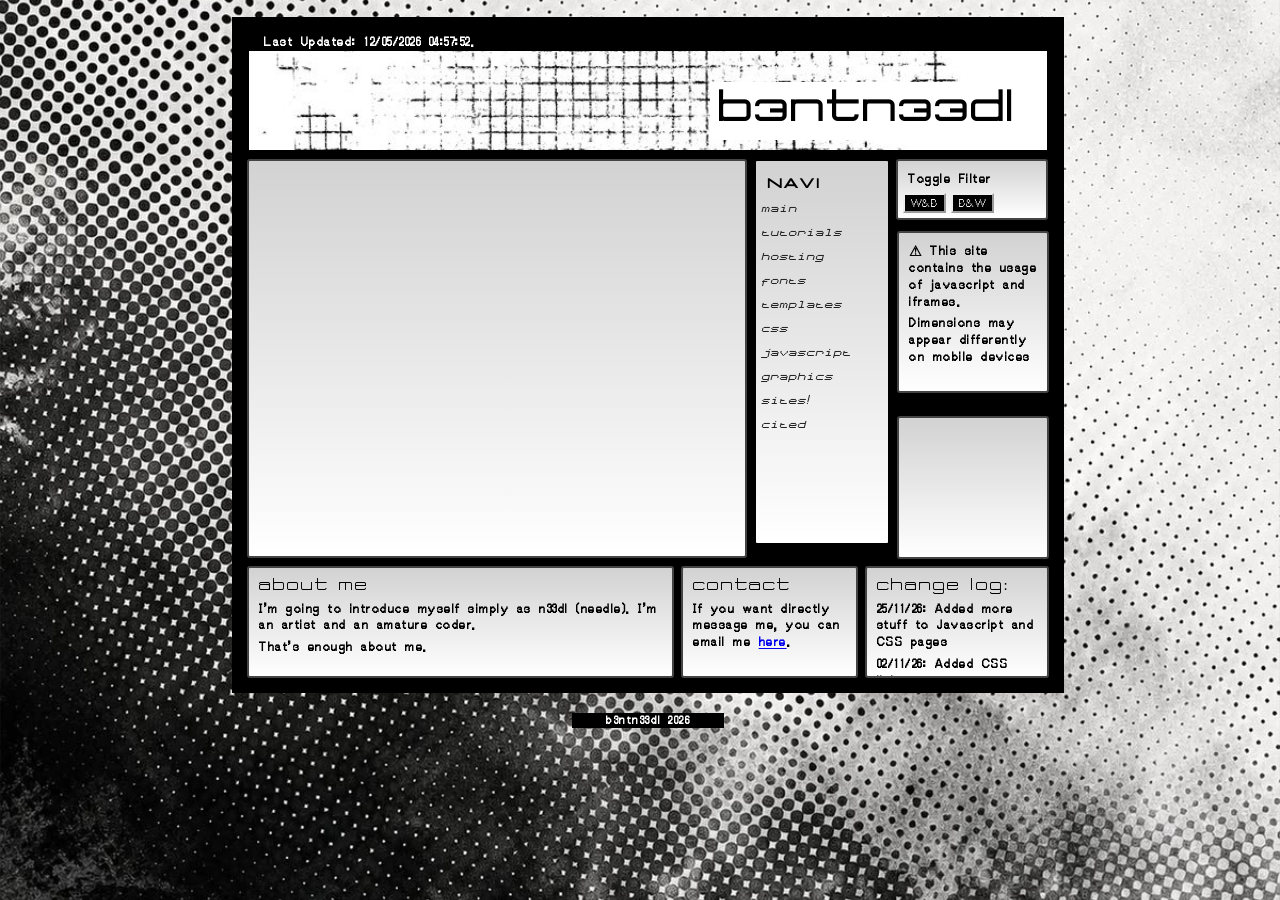
<file: index.html>
<!DOCTYPE html>
<html>
<head>
	<meta charset="utf-8">
	<link href="style.css" rel="stylesheet" type="text/css" media="all">
	<meta name="viewport" content="width=device-width, initial-scale=1">
	<title>b3ntn33dl</title>
	<link rel="icon" type="image/x-icon" href="pins.gif">

</head>
<body>

	<div class="container">

		<header>
 <p style="margin: 0px;color: #fff; background-color: #000;"> &nbsp; Last Updated: <script>document.write(document.lastModified);</script>.  </p>

</p>
			
			<span>b3ntn33dl</span>
			
		</header>
		

		
		<section class="half" id="main">
			
			<iframe src="https://b3ntn33dl.github.io/inner/main" width="100%" height="100%" name="poop"></iframe>

			
				
		
		</section>
			
			
					<div class="navi" class="small">
			<nav>
				<h3>NAVI</h3>
				<a href="/inner/main.html" target="poop">Main</a>
				<a class="tooltip" href="/inner/tuts.html" target="poop">Tutorials <span>Navigating HTML and site building, ect.</span></a>
				<a class="tooltip" href="/inner/hosting.html" target="poop">Hosting <span>Site hosters and their pros and cons</span></a>
				<a class="tooltip" href="/inner/fonts.html" target="poop">Fonts <span>Where to find fonts and how to convert them</span></a>
				<a class="tooltip"href="/inner/templates.html" target="poop">Templates <span>Where to find templates</span></a>
				<a class="tooltip" href="/inner/css.html" target="poop">CSS <span>Various CSS tags and how to utilize them</span></a>
				<a class="tooltip" href="/inner/js.html" target="poop">Javascript <span>Showcasing widgets involving <br> javascript and other things utilizing JS</span></a>
				<a class="tooltip" href="/inner/404.html" target="poop">Graphics <span>Graphics sites</span></a>
				<a class="tooltip" href="/inner/sites.html" target="poop">Sites! <span>Other sites to check out!</span></a>
				<a class="tooltip" href="/inner/cited.html" target="poop"> Cited <span>What I've used to develop the site</span></a>

<p>&nbsp;</p>
			<br><br><br><br><br>
			</nav>
		
		</div>
	
			<div class="important" class="small">
			
			<section>
				
								

<p>&#9888; This site contains the usage of javascript and iframes.
	</p>				
				<p>Dimensions may appear differently on mobile devices</p>
				<br>
				</section>
			</div>
			
			
			<div class="themetog">
			<section>
			<p>Toggle Filter</p>
				<button type="button" id="normal">W&B</button>
				<button type="button" id="grayscale">B&W</button>
			</section>
			</div>
			
			<div class="ad">
		<section>
			<center>
		<iframe width="125" height="125" style="border:none" src="https://nvlk.dimden.dev/" name="neolink"></iframe>
			</center>
				</section>
		</div>
		
	
		
		
				
	<section class="half" id="me">
<h2>about me</h2>
		<p>I'm going to introduce myself simply as n33dl (needle). I'm an artist and an amature coder. </p>
		<p>That's enough about me.</p>
			</section>
		
		
		
		<section class="contact" class="half">
			<h2>Contact</h2>
			<p>If you want directly message me, you can email me <a href="mailto:greenapples420@proton.me">here</a>.</p>

		</section>
		
		<section class="log" id="log" class="half">
			<h2>Change log:</h2>
			
			<p>25/11/26: Added  more stuff to  Javascript and CSS pages </p>
			
			<p>02/11/26: Added CSS link</p>
			
			<p>29/10/26: Adjusted margins for smaller devices</p>
			
			<p>27/10/26: Github created</p>

			<p>??/??/??: Hiatus</p>
			
			<p>17/07/26: Site created</p>
			
			
		</section>
		
	</div>
<br>
	<footer>
		<center>
		<span><p style="background-color: #000; color: #fff; width: 12%;">b3ntn33dl 2026</p>
			
			</span>
		</center>
			</footer>
<script>
const root = document.querySelector('html')

document.querySelector('#grayscale').addEventListener('click', () => {
  root.style.filter = 'invert()'
})

document.querySelector('#normal').addEventListener('click', () => {
  root.style.filter = ''
})
</script>
	
	
	
	
	
	<script>


left = 37,up = 38, right = 39,down = 40

$(document).keydown(function(e) {
switch(e.which) {
    case 37:
    $( "#prev" ).click();
    break;

    case 38:
    $( "#prev" ).click();
    break;

    case 39:
    $( "#next" ).click();
    break;

    case 40:
    $( "#next" ).click();
    break;

    default: return;
}
e.preventDefault();

});

</script>

	<script>
	var tooltips = document.querySelectorAll('.tooltip span');
window.onmousemove = function (e) {
var x = (e.clientX + 20) + 'px',
y = (e.clientY + 20) + 'px';
for (var i = 0; i < tooltips.length; i++) {
tooltips[i].style.top = y;
tooltips[i].style.left = x; } };
	</script>
	
	
	
</body>
</html>
</file>
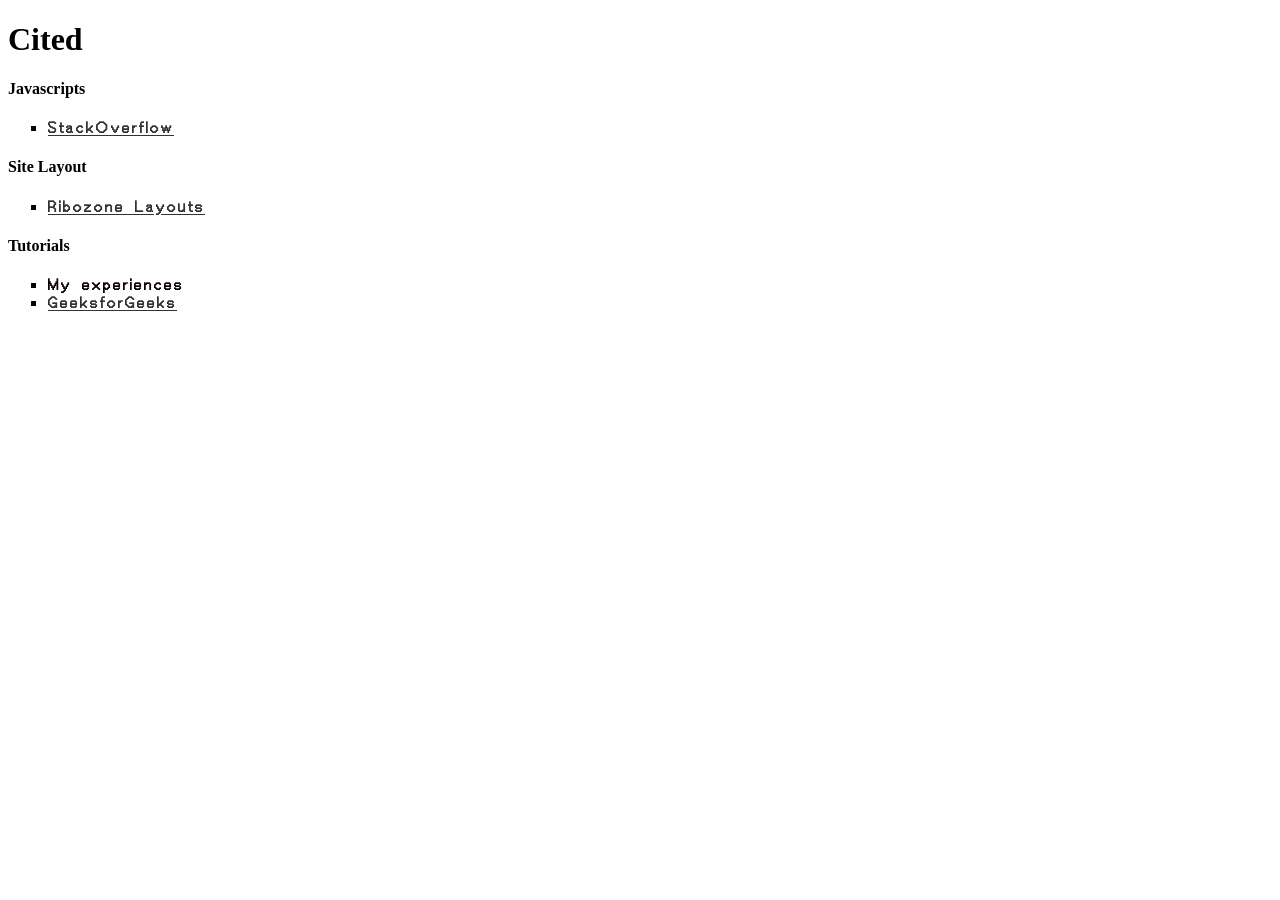
<file: inner/cited.html>
<!DOCTYPE html>
<html lang="en">
    <head>
                <link href="style.css" rel="stylesheet" type="text/css" media="all">

        <meta charset="UTF-8" />
        <title>Title</title>
    </head>
    <body>
        
        <h1>Cited</h1>
        
        
        <h4>Javascripts</h4>
        
         <ul>
        <li><a href="https://stackoverflow.com" target="_blank">StackOverflow</a></li>
        </ul>
        
        
         <h4>Site Layout</h4>
        
         <ul>
        <li><a href="https://ribo.zone/free/layouts/" target="_blank">Ribozone Layouts</a></li>
        </ul>
        
        

        <h4>Tutorials</h4>
        <ul>
<li>My experiences</li>
<li><a href="https://www.geeksforgeeks.org/" target="_blank">GeeksforGeeks</a></li>
        </ul>
    </body>
</html>

<style>
    li {
      font-size: 17px;
        letter-spacing: 1px;
    }
    
    a:hover {
	letter-spacing: 1.7px;
	background-color: rgba(199, 0, 0, 0.25);      
    }
    
</style>
</file>
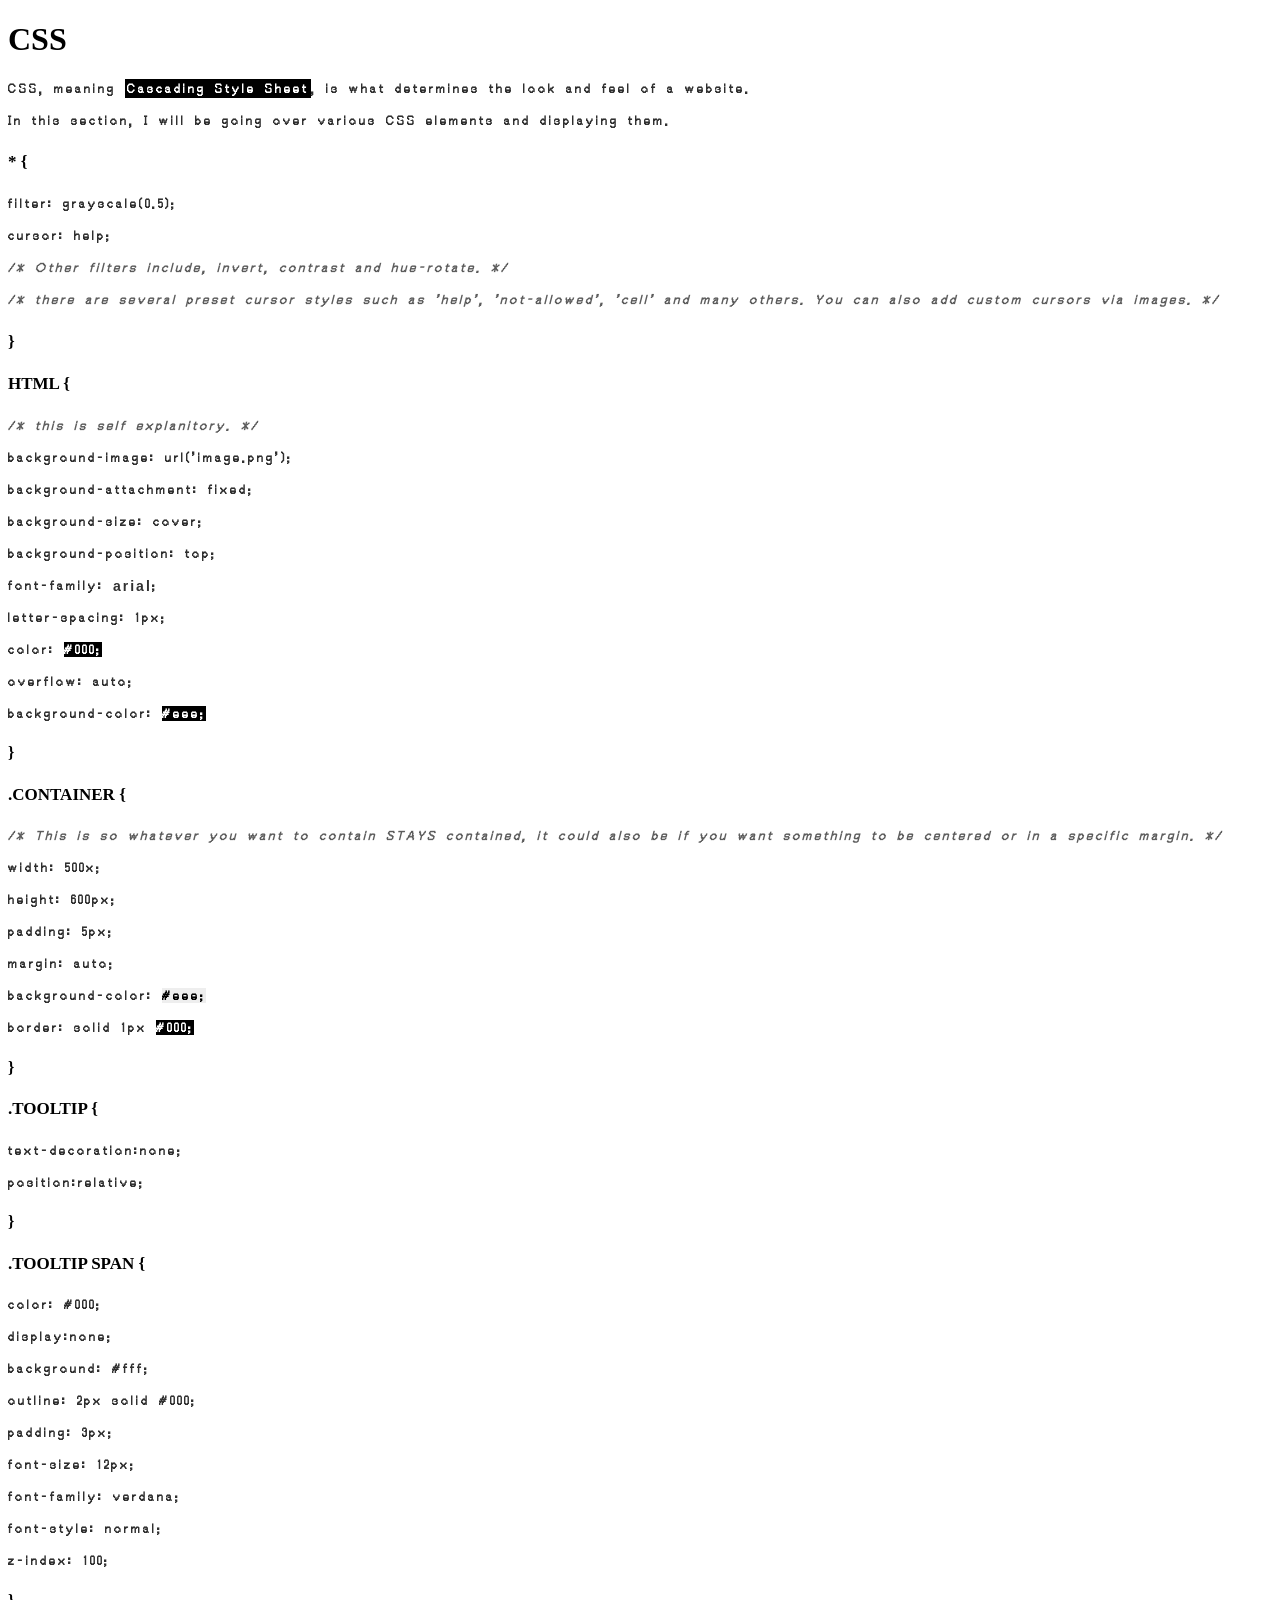
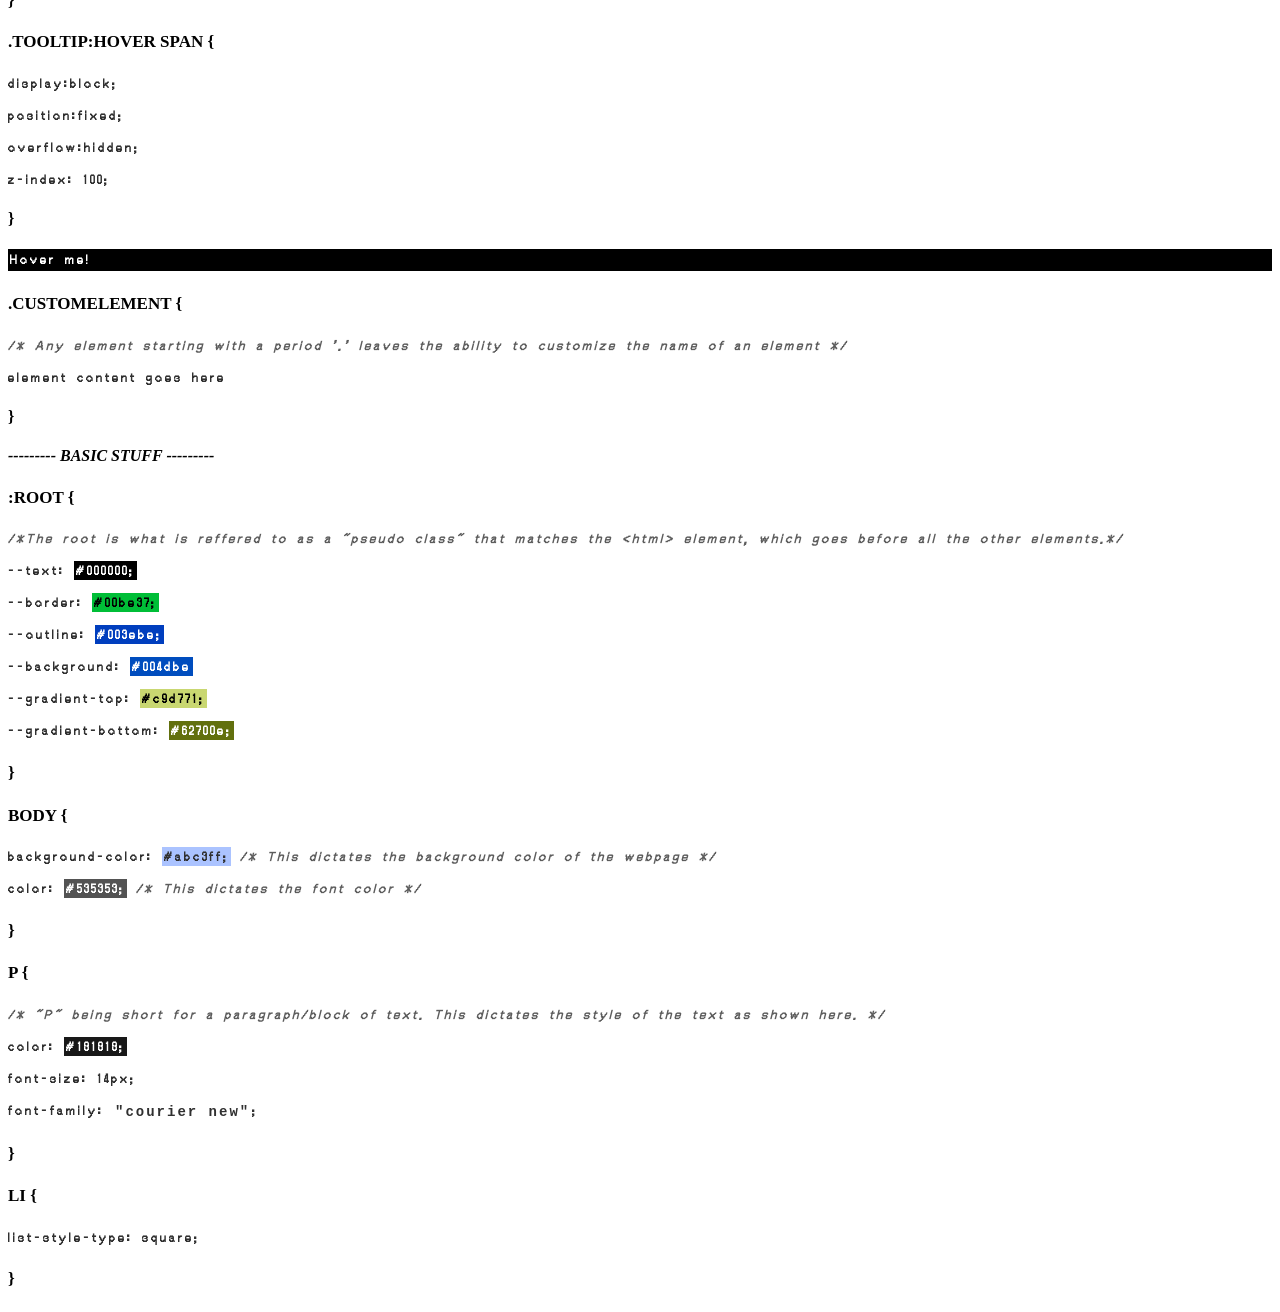
<file: inner/css.html>
<!DOCTYPE html>
<html lang="en">
    <head>
                <link href="style.css" rel="stylesheet" type="text/css" media="all">

        <meta charset="UTF-8" />
        <title>hi</title>
    </head>
    <body>
        
        
        <h1>CSS</h1>
        
        <p>CSS, meaning <hi id="em">Cascading Style Sheet</hi>, is what determines the look and feel of a website.</p>
		
    <p>In this section, I will be going over various CSS elements and displaying them.</p>

      
    
        <h4 id="element">* &lcub;</h4>
        
                <p>filter: grayscale(0.5);</p>

  <p style="cursor: help;">cursor: help;</p>

        <p> <i style="color: rgba(0, 0, 0, 0.64);">/* Other filters include, invert, contrast and hue-rotate. */</i></p>
<p> <i style="color: rgba(0, 0, 0, 0.64);">/* there are several preset cursor styles such as 'help', 'not-allowed', 'cell' and many others. You can also add custom cursors via images. */</i></p>

   <h4 id="element">&rcub;</h4>
       
    
        
        <h4 id="element">HTML &lcub;</h4>
        
 <p> <i style="color: rgba(0, 0, 0, 0.64);">/* this is self explanitory. */</i></p>
       
        
        <p>background-image: url('image.png');</p>
        <p>background-attachment: fixed;</p>
        <p>background-size: cover;</p>
        <p>background-position: top;</p>
        <p>font-family: <hi style="font-family: arial;">arial</hi>;</p>
        <p>letter-spacing: 1px;</p>
        <p>color: <hi style="background: #000; color: #fff;">#000;</hi></p>
        <p>overflow: auto;</p>
        <p>background-color: <hi style="background: #000; color: #fff;">#eee;</hi></p>

        <h4>&rcub;</h4>

        
        
        
    <h4 id="element">.CONTAINER &lcub;</h4>

<p> <i style="color: rgba(0, 0, 0, 0.64);">/* This is so whatever you want to contain STAYS contained, it could also be if you want something to be centered or in a specific margin. */</i></p>
   
        <p>width: 500x;</p>
        <p>height: 600px;</p>
        <p>padding: 5px;</p>
        <p>margin: auto;</p>
        <p>background-color: <hi style="color: #000; background: #eee;">#eee;</hi></p>
        <p>border: solid 1px <hi style="color: #fff; background: #000;">#000;</hi></p>
        
        <h4>&rcub;</h4>
      

       

        
        <h4 id="element">.TOOLTIP &lcub;</h4>
        <p>text-decoration:none;</p>
        <p>position:relative;</p>
        <h4>&rcub;</h4>

        
    <h4 id="element">.TOOLTIP SPAN &lcub;</h4>
        <p>color: #000;</p>
        <p>display:none;</p>
        <p>background: #fff;</p>
        <p>outline: 2px solid #000;</p>
        <p>padding: 3px;</p>
        <p>font-size: 12px;</p>
        <p>font-family: verdana;</p>
        <p>font-style: normal;</p>
        <p>z-index: 100;</p>
        <h4>&rcub;</h4>
        
        
<h4 id="element">.TOOLTIP:HOVER SPAN &lcub;</h4> 
        <p>display:block;</p>
        <p>position:fixed;</p>
        <p>overflow:hidden;</p>
        <p>z-index: 100;</p>
        <h4>&rcub;</h4>
    
<p id="em" class="tooltip" style="cursor: help;"> Hover me! <span> Tooltips also involve javascript. <br> Look at the Javascript tab for more.</span></p>        

                <script>
        
var tooltips = document.querySelectorAll('.tooltip span');

window.onmousemove = function (e) {
    var x = (e.clientX + 20) + 'px',
        y = (e.clientY + 20) + 'px';
    for (var i = 0; i < tooltips.length; i++) {
        tooltips[i].style.top = y;
        tooltips[i].style.left = x;
    }
};

        </script>
        
<h4 id="element">.CUSTOMELEMENT &lcub;</h4>

 <p> <i style="color: rgba(0, 0, 0, 0.64);">/* Any element starting with a period '.' leaves the ability to customize the name of an element */</i></p>
        
 <p>element content goes here</p>
        
    <h4>&rcub;</h4>
        
        
    
        
        
        
        
                <H4><I>--------- BASIC STUFF ---------</I></H4>

        
        <h4 id="element">:ROOT &lcub;</h4> 
        
        <p><i style="color: rgba(0, 0, 0, 0.64);">
    /*The root is what is reffered to as a "pseudo class" that matches the &lt;html&gt; element, which goes before all the other elements.*/</i>
</p>
        
        <p>--text: <hi style=" padding:2px; color: #fff; background-color: #000;">#000000;</hi></p>
        <p>--border: <hi style="padding:2px; color: #000; background-color: #00be37;">#00be37;</hi></p>
        <p>--outline: <hi style="padding:2px; color: #fff; background-color: #003ebe;">#003ebe;</hi></p>
        <p>--background: <hi style="padding:2px; color: #fff; background-color: #004dbe;">#004dbe</hi></p>
        <p>--gradient-top:  <hi style="padding:2px; color: #000; background-color: #c9d771;">#c9d771;</hi></p>
        <p>--gradient-bottom: <hi style="padding:2px; color: #fff; background-color: #62700e;">#62700e;</hi></p>
        
                <h4 id="element">&rcub;</h4> 

        
        
        <h4 id="element">BODY &lcub;</h4>
        <p>background-color: <hi style="padding:2px; background-color: #abc3ff;"> #abc3ff;</hi>
        
                <i style="color: rgba(0, 0, 0, 0.64);">/* This dictates the background color of the webpage */</i>

        </p>

    
        

        <p>color: <hi style="padding:2px; background-color: #535353; color: #fff;"> #535353;</hi>
                <i style="color: rgba(0, 0, 0, 0.64);">/* This dictates the font color */</i>



     <h4 id="element"> &rcub;</h4>
        
        
                <h4 id="element">P &lcub;</h4>
        
        <p> <i style="color: rgba(0, 0, 0, 0.64);">/* "P" being short for a paragraph/block of text. This dictates the style of the text as shown here. */</i></p>

        <p>color: <hi style="padding:2px; background-color: #181818; color: #fff;"> #181818;</hi></p>
        <p>font-size: 14px;</p>
        <p>font-family: <hi style="padding:2px; font-family: courier new">"courier new"</hi>;</p> 

        
        <h4 id="element">&rcub;</h4>

        
<h4 id="element">LI &lcub;</h4>

<p>list-style-type: square;</p>
        
<h4 id="element">&rcub;</h4>




    </body>
</html>

<style>
    li {
      font-size: 17px;
        letter-spacing: 1px;
    }
    
    a:hover {
	letter-spacing: 1.7px;
	background-color: rgba(199, 0, 0, 0.25);      
    }
    
</style>
</file>
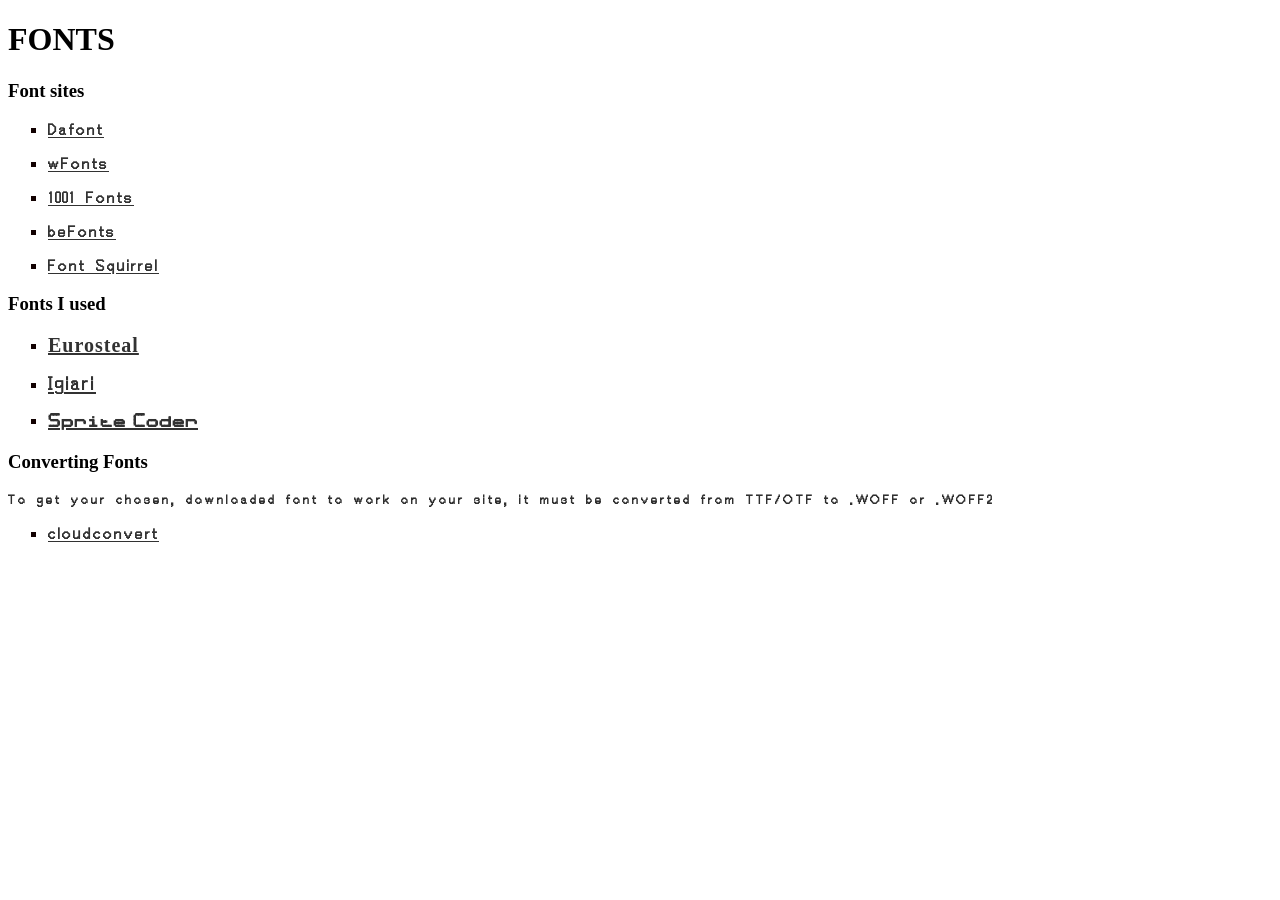
<file: inner/fonts.html>
<!DOCTYPE html>
<html lang="en">
        <link href="style.css" rel="stylesheet" type="text/css" media="all">

    <head>
        <meta charset="UTF-8" />
        <title>hi</title>
    </head>
    <body>	
        <h1>FONTS</h1>
           
        <h3>Font sites</h3>
        
        <ul>
        <li><a href="https://dafont.com" target="_blank">Dafont</a></li>
        <br>
        <li><a href="https://www.wfonts.com/" target="_blank">wFonts</a></li>
        <br>
        <li><a href="https://www.1001fonts.com/" target="_blank">1001 Fonts</a></li>
        <br>
        <li><a href="https://befonts.com/" target="_blank">beFonts</a></li>
        <br>
        <li><a href="https://www.fontsquirrel.com/fonts/list/popular" target="_blank">Font Squirrel</a></li>

        </ul>
        

        <h3>Fonts I used</h3>
          <ul>  
        <li><a href="https://www.dafont.com/eurosteal.font" style="font-family:euro; font-size: 20px;" target="_blank">Eurosteal</a>
              </li>
              <br>
        <li><a href="https://www.dafont.com/igiari.font" style="font-family:ig; font-size: 20px;" target="_blank">Igiari</a>
              </li>
              <br>
        <li><a href="https://www.dafont.com/sprite-coder.font" style="font-family:sprite; font-size: 20px;" target="_blank">Sprite Coder</a>
              </li>
        </ul>
        

        
        <h3>Converting Fonts</h3>
        <p>To get your chosen, downloaded font to work on your site, it must be converted from TTF/OTF to .WOFF or .WOFF2 </p>
        
        <ul>
            <li><a href="https://cloudconvert.com/ttf-to-woff">cloudconvert</a></li>
        </ul>
            </body>
</html>
<style>
    li {
      font-size: 17px;
        letter-spacing: 1px;
    }
    
    a:hover {
	letter-spacing: 1.7px;
	background-color: rgba(199, 0, 0, 0.25);      
    }
    
</style>
</file>
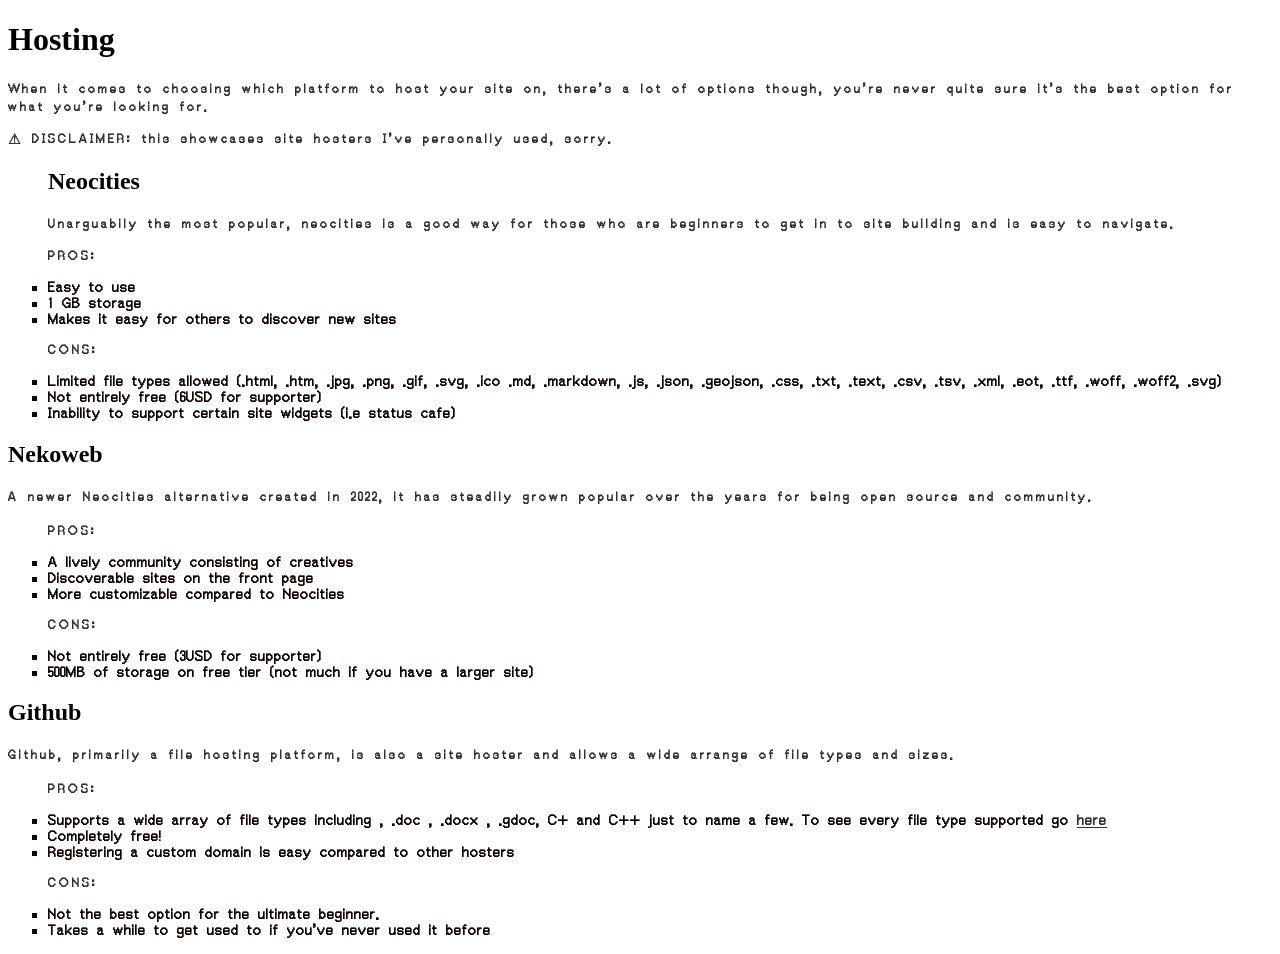
<file: inner/hosting.html>
<!DOCTYPE html>
<html lang="en">
        <link href="style.css" rel="stylesheet" type="text/css" media="all">

    <head>
        <meta charset="UTF-8" />
        <title>hi</title>
    </head>
    <body>
        
<h1>Hosting</h1>
  
        <p>When it comes to choosing which platform to host your site on, there's a lot of options though, you're never quite sure it's the best option for what you're looking for.</p>
        <p>&#9888; DISCLAIMER: this showcases site hosters I've personally used, sorry.</p>

        <ul>
        <h2>Neocities</h2>
            <p>Unarguabily the most popular, neocities is a good way for those who are beginners to get in to site building and is easy to navigate.</p>
            
            <p>PROS:</p>
            <li>Easy to use</li>
            <li>1 GB storage</li>
            <li>Makes it easy 
            for others to 
            discover new 
            sites</li>
            
            
            <p>CONS:</p>
            <li>Limited file types allowed (.html, .htm, .jpg, .png, .gif, .svg, .ico .md, .markdown, .js, .json, .geojson, .css, .txt, .text, .csv, .tsv, .xml, .eot, .ttf, .woff, .woff2, .svg) </li>
            <li>Not entirely free (6USD for supporter)</li>
            <li>Inability to support certain site widgets (i.e status cafe)</li>
        </ul>
        
        <h2>Nekoweb</h2>
        <p>A newer Neocities alternative created in 2022, it has steadily grown popular over the years for being open source and community.</p>
        
        <ul>
        <p>PROS:</p>
            <li>A lively community consisting of creatives</li>
            <li>Discoverable sites on the front page</li>
            <li>More customizable compared to Neocities</li>
    
            <p>CONS:</p>
            <li>Not entirely free (3USD for supporter)</li>
            <li>500MB of storage on free tier (not much if you have a larger site)</li>
        </ul>
        
        <h2>Github</h2>
        <p>Github, primarily a file hosting platform, is also a site hoster and allows a wide arrange of file types and sizes.</p>

        <ul>
        <p>PROS:</p>
            <li>Supports a wide array of file types including 
, .doc , .docx , .gdoc, C+ and C++ just to name a few. To see every file type supported go <a href="https://github.com/box/developer.box.com/blob/main/content/guides/representations/supported-file-types.md">here</a></li>
        
        <li>Completely free!</li>
            
            <li>Registering a custom domain is easy compared to other hosters</li>
            
            <p>CONS:</p>
            
            <li>Not the best option for the ultimate beginner.</li>
            <li>Takes a while to get used to if you've never used it before</li>
        </ul>
        
    </body>
</html>
</file>
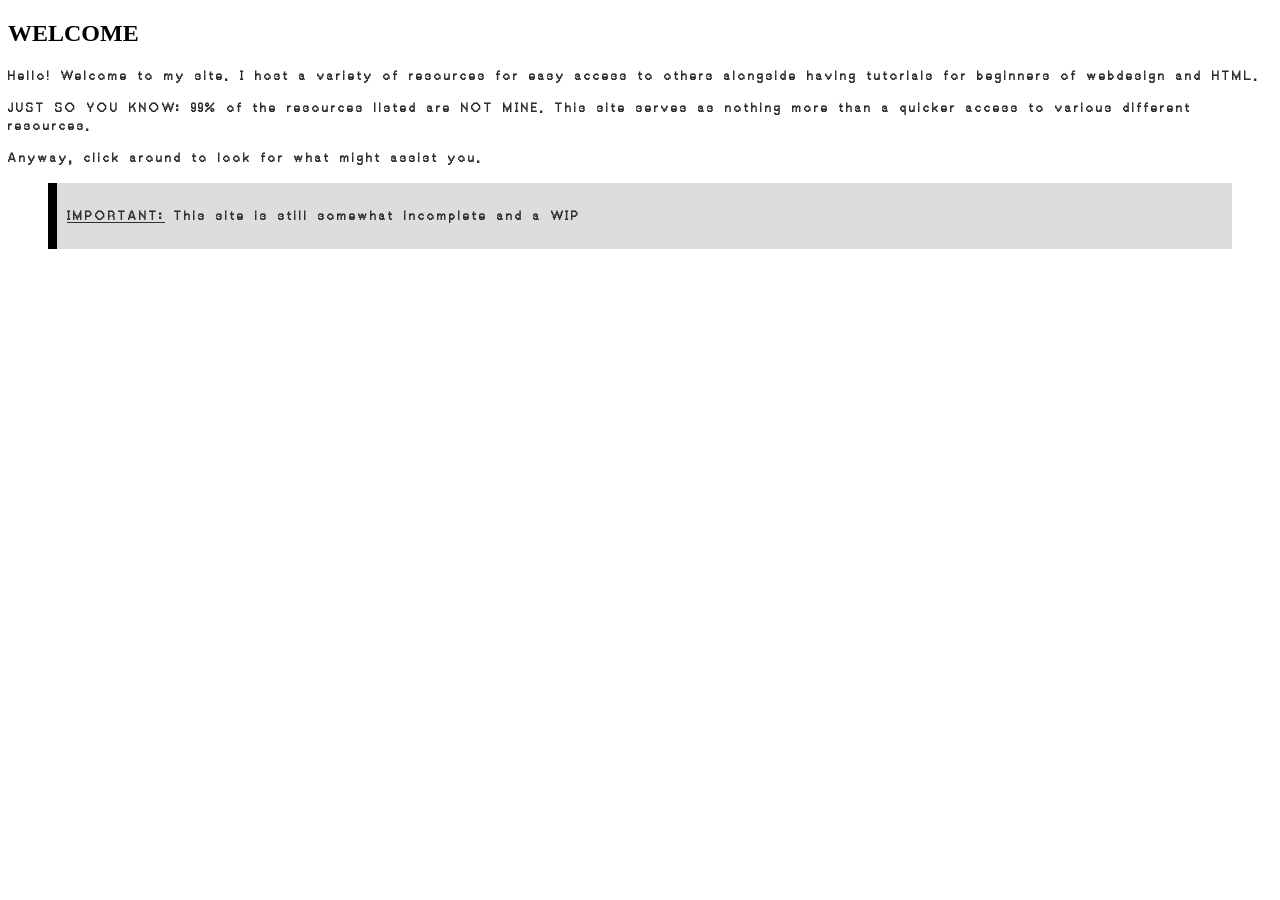
<file: inner/main.html>
<!DOCTYPE html>
<html lang="en">
        <link href="style.css" rel="stylesheet" type="text/css" media="all">

    <head>
        <meta charset="UTF-8" />
        <title>hi</title>
    </head>
    <body>	
   
        <h2>WELCOME</h2>
<p>Hello! Welcome to my site. I host a variety of resources for easy access to others alongside having tutorials for beginners of webdesign and HTML.</p>
        <p>JUST SO YOU KNOW: 99% of the resources listed are NOT MINE. This site serves as nothing more than a quicker access to various different resources.</p>
        <p>Anyway, click around to look for what might assist you.</p>
                    
        <blockquote><big><big><p><u>IMPORTANT:</u> This site is still somewhat incomplete and a WIP</p></big></big>
        </blockquote>
    </body>
</html>
</file>
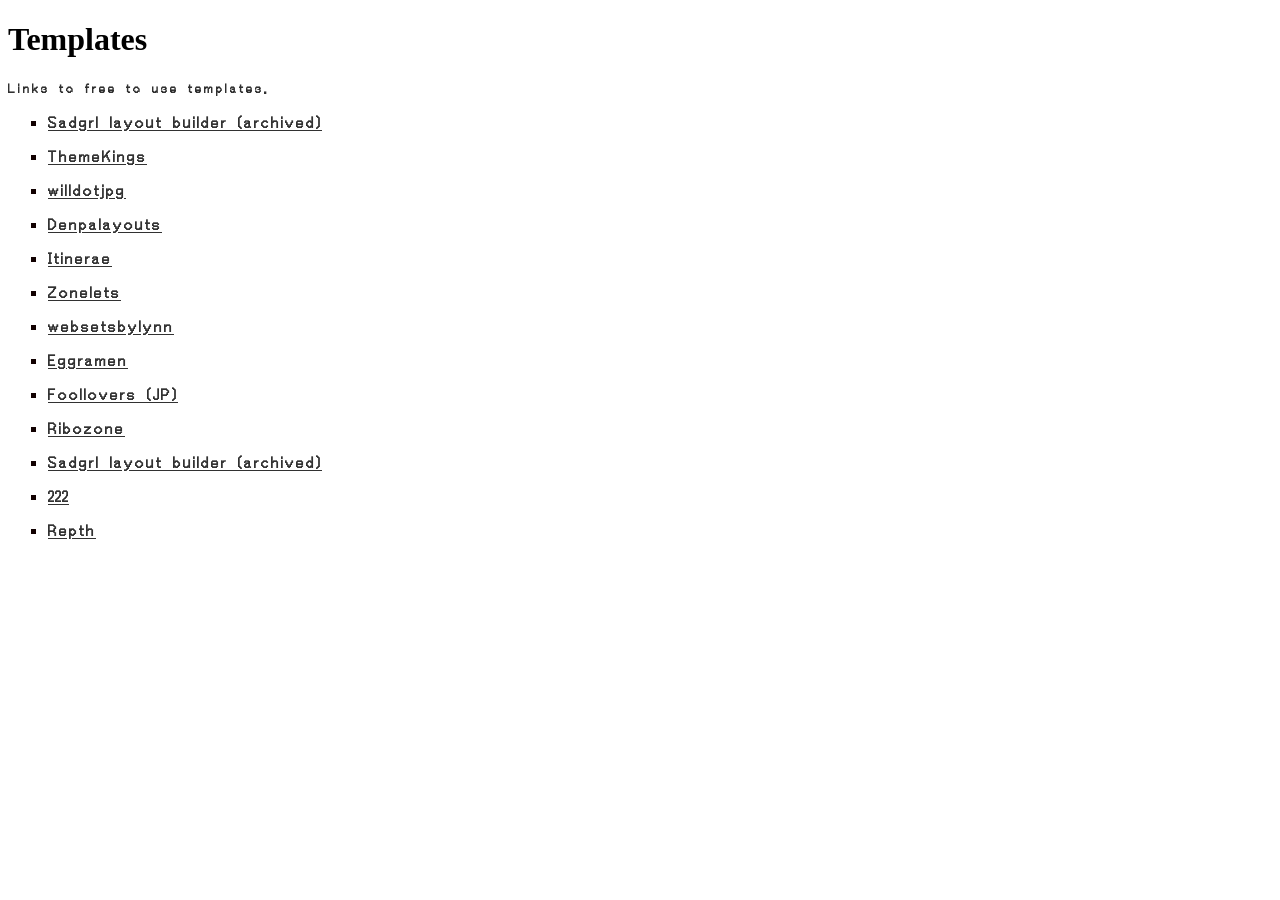
<file: inner/templates.html>
<!DOCTYPE html>
<html lang="en">
    <head>
                <link href="style.css" rel="stylesheet" type="text/css" media="all">

        <meta charset="UTF-8" />
        <title>hi</title>
    </head>
    <body>
        
        <h1>Templates</h1>
        
        <p>
Links to free to use templates.
        </p>
			
        <ul>
          
        <li><a href="https://codepen.io/sadness97/full/XJbLxNj" target="_blank"> Sadgrl layout builder (archived)</a></li>
<br>
			    <li><a href="https://themekings.net/" target="_blank">ThemeKings</a></li>
        <br>
    <li><a href="https://willdotjpg.gay/templates/newtemplates" target="_blank">willdotjpg</a></li>
        <br>
            <li><a href="https://denpalayouts.neocities.org/" target="_blank">Denpalayouts</a></li>
        <br>
            <li><a href="https://www.itinerae.org/" target="_blank">Itinerae</a></li>
        <br>
         <li><a href="https://zonelets.net/" target="_blank">Zonelets</a></li>
            <br>
     <li><a href="https://websetsbylynn.neocities.org/" target="_blank">websetsbylynn</a></li>
      <br>
    <li><a href="https://eggramen.neocities.org/code/css_testpages" target="_blank">Eggramen</a></li>
      <br> 
 <li><a href="https://foollovers.com/te/index-nf00.html" target="_blank">Foollovers (JP)</a></li>
      <br>
              <li><a href="https://ribo.zone/" target="_blank">Ribozone</a></li>

      <br>
    <li><a href="https://codepen.io/sadness97/full/XJbLxNj" target="_blank"> Sadgrl layout builder (archived)</a></li>
      <br>
   <li><a href="https://twohundredtwentytwo.neocities.org/resources/webmastery" target="_blank"> 222</a></li>
      <br>
<li><a href="https://repth.neocities.org/theme" target="_blank"> Repth</a></li>
      <br>         
        </ul>
    </body>
</html>

<style>
    li {
      font-size: 17px;
        letter-spacing: 1px;
    }
    
    a:hover {
	letter-spacing: 1.7px;
	background-color: rgba(199, 0, 0, 0.25);      
    }
    
</style>
</file>
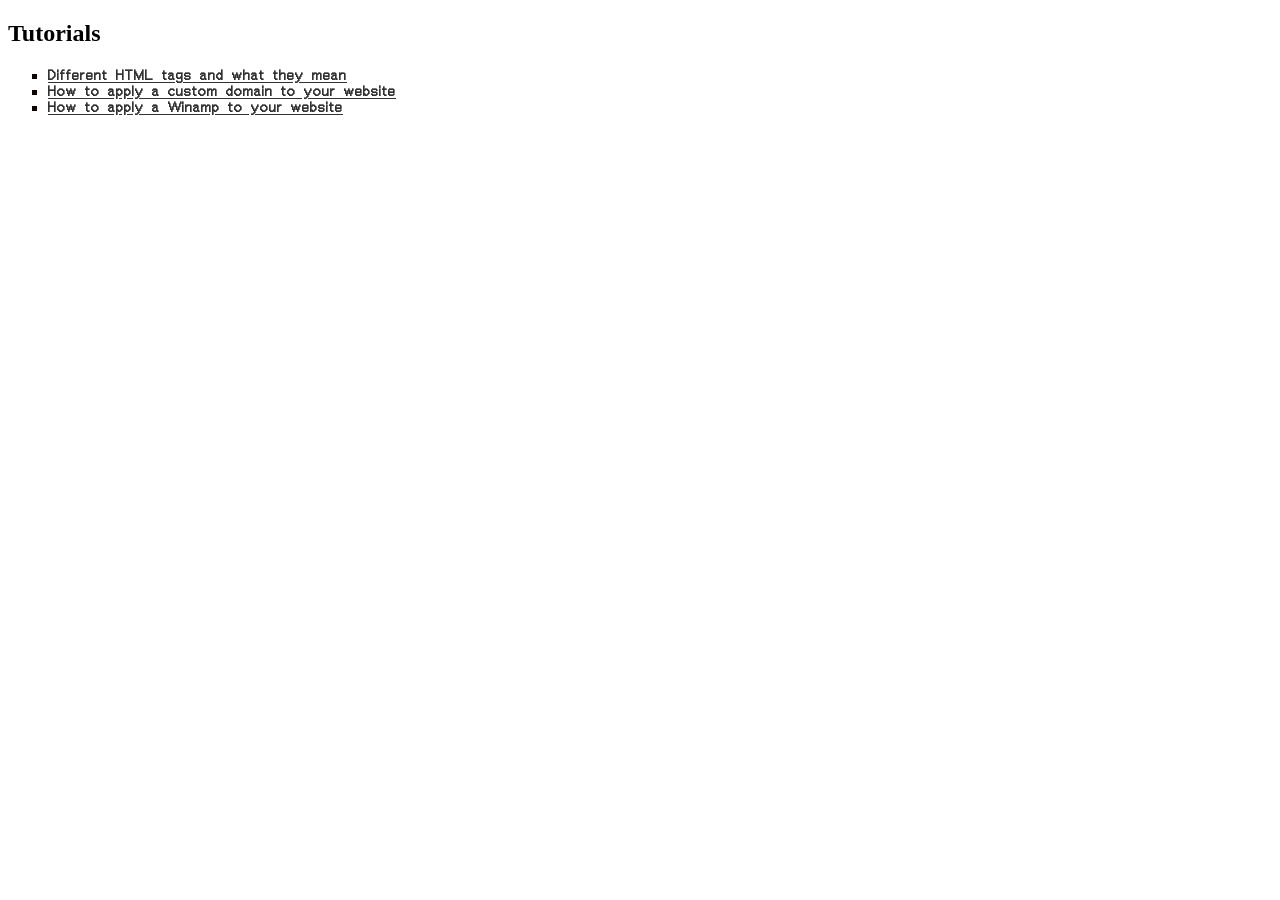
<file: inner/tuts.html>
<!DOCTYPE html>
<html lang="en">
    
    <link href="style.css" rel="stylesheet" type="text/css" media="all">
    
    <head>
        <meta charset="UTF-8" />
        <title>Title</title>
    </head>
    <body>
    <h2>Tutorials</h2>
        <ul>
        <li> <a href="/inner/tuts/1.html">Different HTML tags and what they mean</a></li>
        <li> <a style="cursor: not-allowed;" href="">How to apply a custom domain to your website</a></li>
        <li> <a style="cursor: not-allowed;" href="">How to apply a Winamp to your website</a></li>

        
        </ul>
    </body>
</html>
</file>
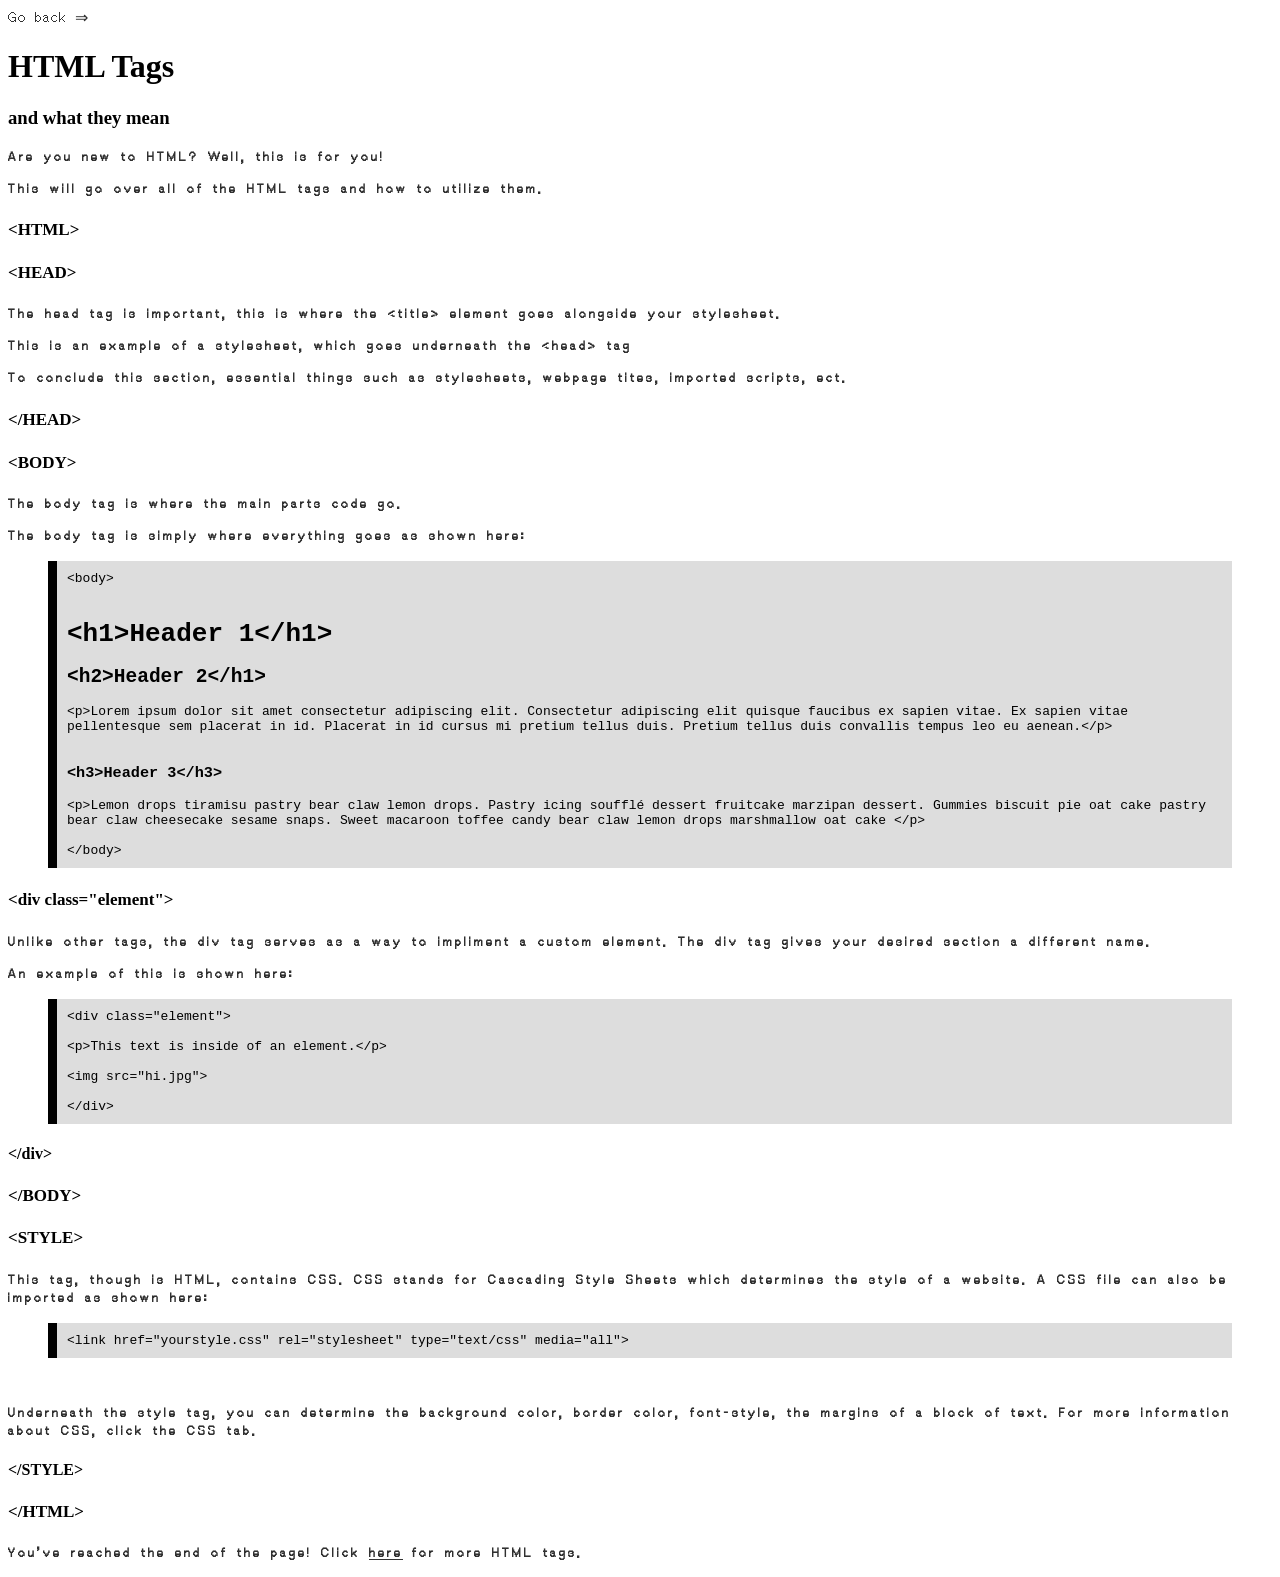
<file: inner/tuts/1.html>
<html>
<head>
	    <link href="/inner/style.css" rel="stylesheet" type="text/css" media="all">

	<title>hi</title>
	</head>

	<body>
				<a id="backlink" onclick="history.back()" > Go back &rArr;</a>

		<h1>HTML Tags</h1>
<h3>and what they mean</h3>
        
        <p>Are you new to HTML? Well, this is for you!</p>
        
        <p>This will go over all of the HTML tags and how to utilize them.</p>
        
        
            <h4 id="element"> &lt;HTML&gt;</h4>

        
    <h4 id="element"> &lt;HEAD&gt;</h4>
		
        <p>The head tag is important, this is where the &lt;title&gt; element goes alongside your stylesheet.</p>
        <p>This is an example of a stylesheet, which goes underneath the 
            &lt;head&gt; tag
            <br>

            
            <p>To conclude this section, essential things such as stylesheets, webpage tites, imported scripts, ect. 
        </p>
                
		<h4 id="element"> &lt;/HEAD&gt;</h4>
        
        
<h4 id="element"> &lt;BODY&gt;</h4>
        
        <p>The body tag is where the main parts code go.</p>
        
        <p>The body tag is simply where everything goes as shown here:
        </p>
        
        <blockquote> 
            <code>
        &lt;body&gt;
            <br><br>
    <h1>&lt;h1&gt;Header 1&lt;/h1&gt;</h1>
              
            <h2>&lt;h2&gt;Header 2&lt;/h1&gt;</h2>


        
            &lt;p&gt;Lorem ipsum dolor sit amet consectetur adipiscing elit. Consectetur adipiscing elit quisque faucibus ex sapien vitae. Ex sapien vitae pellentesque sem placerat in id. Placerat in id cursus mi pretium tellus duis. Pretium tellus duis convallis tempus leo eu aenean.&lt;/p&gt;
<br><br>
 
<h3>&lt;h3&gt;Header 3&lt;/h3&gt;</h3>

      &lt;p&gt;Lemon drops tiramisu pastry bear claw lemon drops. Pastry icing soufflé dessert fruitcake marzipan dessert. Gummies biscuit pie oat cake pastry bear claw cheesecake sesame snaps. Sweet macaroon toffee candy bear claw lemon drops marshmallow oat cake &lt;/p&gt;
       <bR><br>     
            &lt;/body&gt;
            </code>
        </blockquote>
        
        
     <h4 id="element"> &lt;div class="element"&gt;</h4>

        <p>Unlike other tags, the div tag serves as a way to impliment a custom element.
            The div tag gives your desired section a different name.</p>
        
        <p>An example of this is shown here:</p>
        
        <blockquote>
        <code>
        &lt;div class="element"&gt;
           <br><br>
    &lt;p&gt;This text is inside of an element.&lt;/p&gt;
            <br><Br>
            &lt;img src="hi.jpg"&gt;
            
            <br>
            <br>
                   &lt;/div&gt;
            </code>
        </blockquote>
        
        <h4> &lt;/div&gt;</h4>

        
        
        
        
        
      <h4 id="element"> &lt;/BODY&gt;</h4>

        
<h4 id="element"> &lt;STYLE&gt;</h4>
    
        <p>This tag, though is HTML, contains CSS. CSS stands for <b>Cascading Style Sheets</b> which determines the style of a website. A CSS file can also be imported as shown here:</p>
                  
        
        <blockquote><code>&lt;link href="yourstyle.css" rel="stylesheet" type="text/css" media="all"&gt;            
                </code></blockquote>
        <br>
        <p>Underneath the style tag, you can determine the background color, border color, font-style, the margins of a block of text.
        For more information about CSS, click the CSS tab.
        </p>
        
        <h4> &lt;/STYLE&gt;</h4>

        <h4 id="element">&lt;/HTML&gt;</h4>
        
        <p>You've reached the end of the page! Click <a href="1_5.html">here</a> for more HTML tags.</p>
        
        
	</body>
	
</html>
</file>
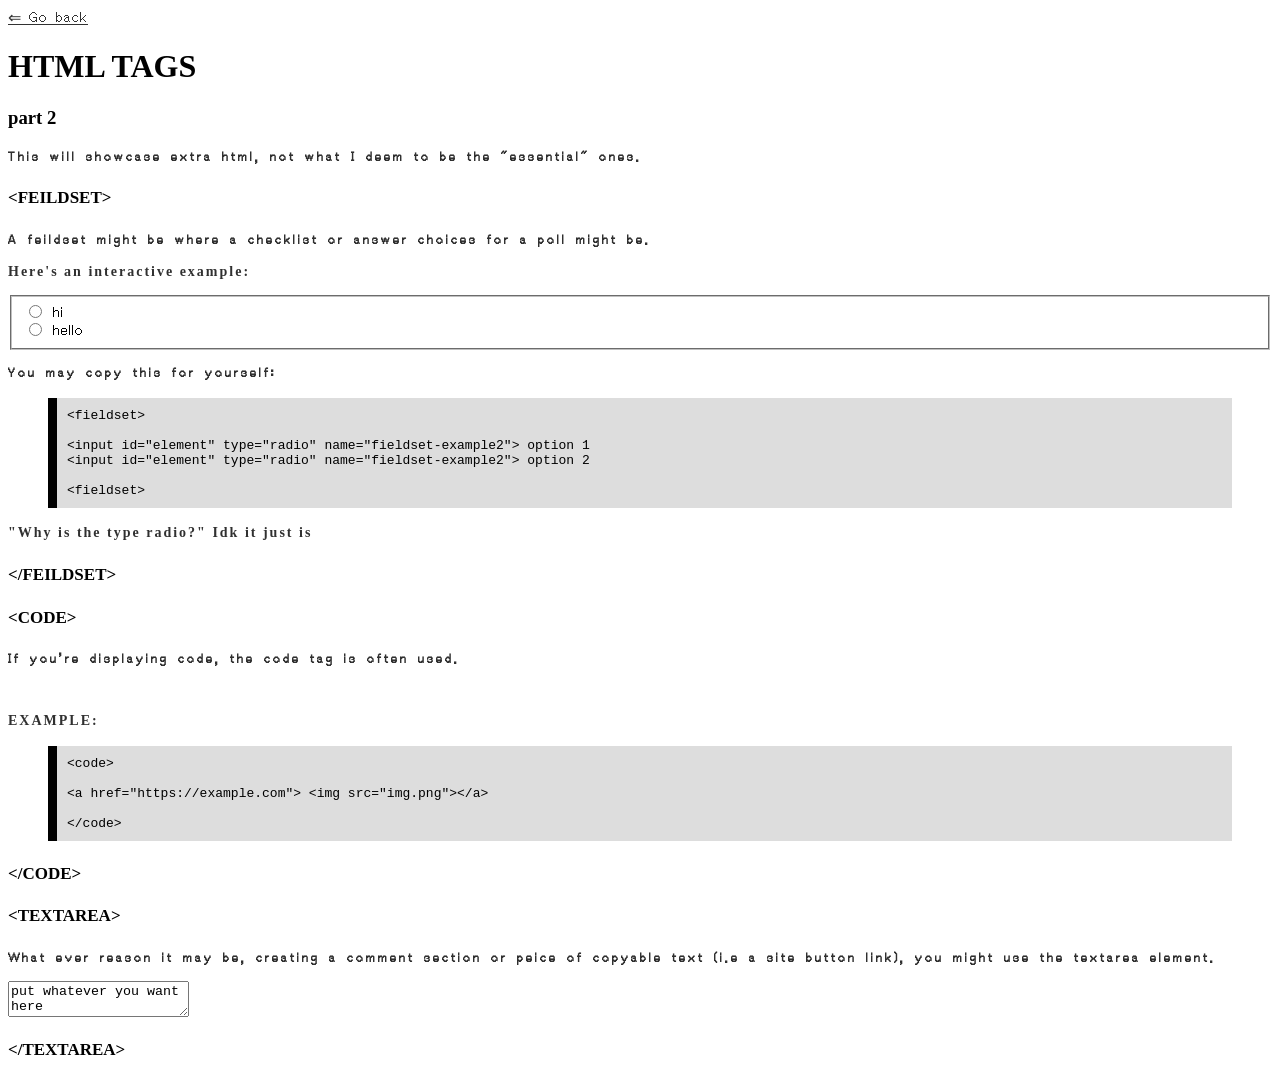
<file: inner/tuts/1_5.html>
<html>
<head>
	    <link href="/inner/style.css" rel="stylesheet" type="text/css" media="all">

	<title>hi</title>
	</head>

	<body>
				<a id="backlink" href="/inner/tuts/1.html" > &lArr; Go back </a>

        <h1>HTML TAGS</h1>
                <h3>part 2</h3>

        <p>This will showcase extra html, not what I deem to be the "essential" ones.</p>
        

<h4 id="element">&lt;FEILDSET&gt;</h4>

        <p>A feildset might be where a checklist or answer choices for a poll might be. 
        </p>
        
        
        <p id="step">Here's an interactive example:</p>
        
        <fieldset>
         <input id="hi" type="radio" name="fieldset-example2">
       hi
            <br>
                     <input id="hi" type="radio" name="fieldset-example2">
       hello
        </fieldset>
      
        <p>You may copy this for yourself:</p>
        
        <blockquote>
        <code>
                    &lt;fieldset&gt;
            <br><br>
         &lt;input id="element" type="radio" name="fieldset-example2"&gt;
       option 1
            <br>
            &lt;input id="element" type="radio" name="fieldset-example2"&gt;
       option 2
            <br><br>
        &lt;fieldset&gt;
      
            </code>
        </blockquote>
        
        <p id="step">"Why is the type radio?" Idk it just is</p>
        
        
<h4 id="element">&lt;/FEILDSET&gt;</h4>
  
        
        <h4 id="element">&lt;CODE&gt;</h4>
        <p>If you're displaying code, the code tag is often used.</p>
        <br>
    <p id="step">EXAMPLE:</p>
        
        <blockquote>
        <code>
            
        &lt;code&gt;
  <br>          <br>
&lt;a href&equals;&quot;https://example.com&quot;&gt; &lt;img src&equals;&quot;img.png&quot;&gt;&lt;&sol;a&gt;		
<br><br>
            &lt;/code&gt;
      
        </code>
        </blockquote>
        
        <h4 id="element">&lt;/CODE&gt;</h4>

        
    <h4 id="element">&lt;TEXTAREA&gt;</h4>
    
        <p>What ever reason it may be, creating a comment section or peice of copyable text (i.e a site button link), you might use the textarea element.
        </p>
       
        <textarea>put whatever you want here</textarea>
        
        <h4 id="element">&lt;/TEXTAREA&gt;</h4>

	</body>
	
</html>
</file>
<file: style.css>
@font-face {
    src: url('/fonts/Eurosteal.woff');
    font-family: 'euro';
}

@font-face {
    src: url('/fonts/Igiari.woff');
    font-family: 'ig';
}

@font-face {
    src: url('/fonts/Spritecoder_Regular.woff');
    font-family: 'sprite';
}


	:root {
		--text: #000;
		--border: #000;
		--accent: #000;
		--bg: #999;
		--gradient-top:  #d2d2d2;
		--gradient-bottom: #ffffff;
	}
	header {
		background: url('https://b3ntn33dl.github.io/tile-stamp.jpg');
	}



* { 
	box-sizing: border-box;
}
html {
	overscroll-behavior: none;
}
body {
	padding: 9px;
	font-size: 14px;
	font-family: 'sprite';
	background-color: #fff;
	background-image: url('/dotsvector.jpg');
	background-position: center;
	background-size: cover;
	filter: none;
	letter-spacing: 1px;
	color: var(--text);
	width: 100%;
	overflow-x: hidden;
}

p {
	font-family: 'ig';
	font-weight: bold;
	letter-spacing: 0.5px;
	
}

.container {
	max-width: 52rem;
	margin: auto;
	background-color: #000;
	outline-offset: 4px;
	display: flex;
	flex-wrap: wrap;
	padding: 15px;
	gap: 7px;
}
/* these control the column widths */
.small { flex: 1 1 2%; }
.large { flex: 1 1 67%; }
.full { flex: 1 1 100%; }
.half { flex: 1 1 34%; }


header {
	background-size: cover;
	background-position: center;
	width: 100%;
	height: 120px; /* change banner height here*/
	border: #000 2px solid;
	border-radius: 2px;
	position: relative;
}
header span {
	font-size: 2.5rem;
	position: absolute;
	bottom: 0;
	background-color: #fff;
	right: 10px;
	font-family: euro;
	margin: 10px;
	padding: 9px;
	font-weight: bold;
	color: #000;
}


nav {
	border: #000 2px solid;
	border-radius: 3px;
	padding: 7px;
	background: linear-gradient(var(--gradient-top),var(--gradient-bottom));
}
nav div {
	text-align: center;
	font-size: 1.25rem;
	margin: 5px 5px 10px 5px;
}
nav a {
	display: block;
	margin: 5px;
	margin-left: -4px;
	font-style: oblique;
	border-radius: 1px;
	text-transform: lowercase;
	padding: 2px 2px;
	text-decoration: none;
}
nav a:link, nav a:visited { 
	color: #222;
}
nav a:hover, nav a:focus {
	font-weight: bold;
	letter-spacing: 1.4px;
	background-color: rgba(0, 0, 0, 0.31);
}

/* optional button styling like in the preview */
div.small > img {
	display: block;
	margin: 5px auto;
	border:2px ridge var(--border);
	border-radius: 4px;
}


section {
	border: #444 2px solid;
	border-radius: 3px;
	background: linear-gradient(var(--gradient-top),var(--gradient-bottom));
	padding: 5px;
}


footer {
	text-align: center;
	margin-bottom: 5vw;
	font-size: 0.8rem;
}
footer a { 
	text-decoration: none;
}


h1, h2, h3, h4, h5, h6, p  { 
	margin: 5px;
	line-height: 1.2;
}
h1 { 
	font-size: 1.4rem;
	letter-spacing: 2px;
	font-family: 'euro';
	font-weight: normal;
	padding-bottom: 5px;
}
h2 { 
	font-family: 'euro';
	font-size: 0.94rem;
	font-weight: normal;
}
h3 { 
	font-family: 'euro';
	font-size: 1.1rem;
}
h4 { 
	font-family: 'euro';
	font-size: 1rem;
	color: var(--accent);
	padding-left: 12px;
}

/* prevents overflow on smaller screens */
img { max-width: 85%; }
pre { overflow-x: auto; }


a:hover, a:focus {
font-family: 'sprite';
}
a:visited {
	color: var(--accent);
}

iframe {
	border: hidden;
}

#main {
height: 399px;
}

#log {
	overflow: scroll;
}

.contact {
	width: 22%;
}

.log {
	width: 23%;
	max-height: 112px;
	overflow: scroll;
	overflow-x: hidden;
}

.navi {
	width: 17%;
}

/*maindimensions*/
.important {
	margin-top: 9%;
	width: 19%;
	margin-left: 0%;
}

.butt {
	margin-top: 31%;
	margin-left: -19.5%;
	width: 19%;
}

.themetog {
	margin-top: 0%;
	width: 19%;
	margin-left: -20%;
}

.ad {
	margin-top: 32%;
	margin-left: -19.8%;
	width: 19%;
}


/* ===== Scrollbar CSS ===== */
  /* Firefox */
  * {
    scrollbar-width: auto;
    scrollbar-color: #000 rgba(255, 255, 255, 0);
  }

  /* Chrome, Edge, and Safari */
  *::-webkit-scrollbar {
    width: 16px;
  }

  *::-webkit-scrollbar-track {
    background: #000000;
  }

  *::-webkit-scrollbar-thumb {
    background-color: #000;
    border-radius: 10px;
    border: 3px solid #000;
  }

textarea {
	width: 88px;
	height: 44px;
}
   ::selection {
      color: #626262;
      background-color: 'transparent';
    }

button {
background-color: #000;
font-family: 'ig';
color: #eee;
border-color: #eee;
}

button:hover {
background-color: #000;
font-family: 'ig';
color: #ffffff;
font-weight: bold;
border-color: #eee;
}
blockquote {
border-left: 9px solid #000;
background-color: #dddddd;
padding: 10px;
}

blockquote h1{
font-family: "ig";
}

blockquote h2{
font-family: "ig";
}

blockquote h3{
font-family: "ig";
}
    ::selection {
      color: #626262;
      background-color: 'transparent';
    }


/*SMALL*/

 @media only screen and (max-width: 500px) {
	iframe {
	border: hidden;
}

#main {
height: 399px;
}

#log {
	margin-top: 0%;
	overflow: none;
}

.contact {
	margin-top: -23%;
	width: 29%;
}

.log {
	width: 23%;
	overflow-x: hidden;
}

.navi {
	width: 29%;
}

.important {
	margin-top: 22%;
	width: 18%;
	margin-left: 0%;
	display: none;
}

.butt {
	margin-top: 31%;
	margin-left: -19.5%;
	width: 19%;
	display: none;
}

.themetog {
	margin-top: 96%;
	width: 24%;
	margin-left: -25%;
}

.ad {
	margin-top: 32%;
	margin-left: -19.8%;
	width: 37%;
	display: none;
	
}
	 #me{
		 margin-top: -23%;
	 }

	}

/*END OF SMALL*/



.tooltip {
    text-decoration:none;
    position:relative;
}
.tooltip span {
    color: #000;
    display:none;
    background: #fff;
    outline: 2px solid #000;
    padding: 3px;
    font-size: 12px;
    font-family: verdana;
	font-style: normal;
    z-index: 100;

}
.tooltip:hover span {
    display:block;
    position:fixed;
    overflow:hidden;
    z-index: 100;
}
</file>
<file: inner/style.css>
@font-face {
    src: url('https://wrygrinn.net/fonts/Eurosteal.woff');
    font-family: 'euro';
}

@font-face {
    src: url('https://b3ntn33dl.github.io/fonts/Igiari.woff');
    font-family: 'ig';
}
@font-face {
    src: url('https://b3ntn33dl.github.io/fonts/Spritecoder_Regular.woff');
    font-family: 'sprite';
}
body {
        font-family: 'ig'; 
}


h1, h2, h3 {
    font-family: 'euro';
}

h4 {
    font-family: arial black;
}

p {
    color: #303030;
    font-size: 14px;
    line-height: 18px;
    font-weight: bold;
    letter-spacing: 2px;
}
 a {
    color: #323232;
}

li {
    color: #100;
    font-weight: bold;
}

li, ul {
    list-style-type: square;
}

/* ===== Scrollbar CSS ===== */
  /* Firefox */
  * {
    scrollbar-width: auto;
    scrollbar-color: #000 rgba(255, 255, 255, 0);
  }

  /* Chrome, Edge, and Safari */
  *::-webkit-scrollbar {
    width: 16px;
  }

  *::-webkit-scrollbar-track {
    background: #000000;
  }

  *::-webkit-scrollbar-thumb {
    background-color: #000;
    border-radius: 10px;
    border: 3px solid #000;
  }

blockquote {
border-left: 9px solid #000;
background-color: #dddddd;
padding: 10px;
}

blockquote h1{
font-family: monospace;
}

blockquote h2{
font-family: monospace;
}

blockquote h3{
font-family: monospace;
}
    ::selection {
      color: #bababa;
      background-color: 'transparent';
    }

#backlink {
    cursor: pointer;
}

#backlink:hover {
    text-decoration: line-through;
}

#element {
    font-size: 17px;
}

#step {
    font-family: arial black;
}

a:hover {
    color: #a36100;
    letter-spacing: 2px;
}

#em {
    background-color: #000;
    padding: 2px;
    color: #fff;
}

.tooltip {
    text-decoration:none;
    position:relative;
}
.tooltip span {
    color: #000;
    display:none;
    background: #fff;
    outline: 2px solid #000;
    padding: 3px;
    font-size: 12px;
    font-family: verdana;
	font-style: normal;
    z-index: 100;

}
.tooltip:hover span {
    display:block;
    position:fixed;
    overflow:hidden;
    z-index: 100;
}
</file>
